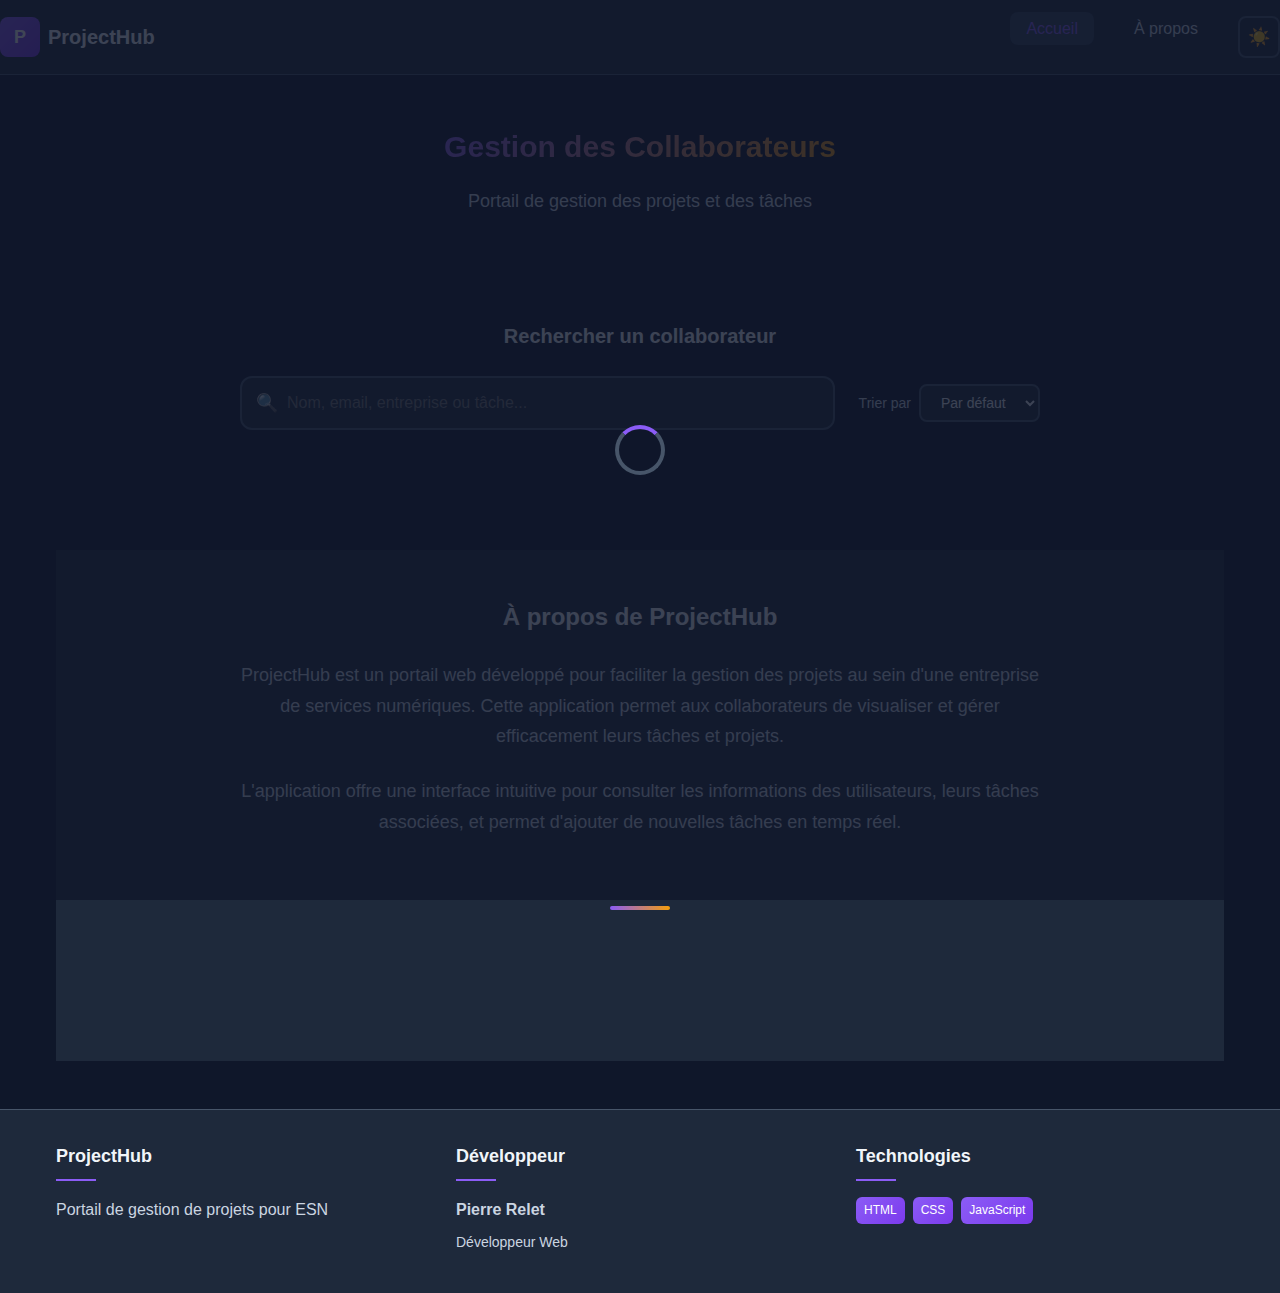
<file: index.html>
<!DOCTYPE html>
<html lang="fr">
<head>
    <meta charset="UTF-8">
    <meta name="viewport" content="width=device-width, initial-scale=1.0">
    <title>Portail de Gestion de Projets - ESN</title>
    <meta name="description" content="Portail web de gestion de projets pour entreprise de services numériques">
    <link rel="stylesheet" href="css/style.css">
    <link rel="stylesheet" href="css/responsive.css">
</head>
<body>
    <header class="header">
        <nav class="navbar" role="navigation" aria-label="Navigation principale">
            <div class="nav-container">
                <div class="nav-brand">
                    <div class="logo">
                        <div class="logo-icon">P</div>
                        <span class="logo-text">ProjectHub</span>
                    </div>
                </div>
                
                <button class="nav-toggle" aria-label="Ouvrir le menu" aria-expanded="false">
                    <span class="hamburger"></span>
                    <span class="hamburger"></span>
                    <span class="hamburger"></span>
                </button>
                
                <ul class="nav-menu">
                    <li class="nav-item">
                        <a href="index.html" class="nav-link active" aria-current="page">Accueil</a>
                    </li>
                    <li class="nav-item">
                        <a href="#about" class="nav-link">À propos</a>
                    </li>
                    <li class="nav-item">
                        <button class="theme-toggle" id="theme-toggle" aria-label="Changer le thème">
                            🌙
                        </button>
                    </li>
                </ul>
            </div>
        </nav>
    </header>

    <main class="main-content">
        <div class="container">
            <section class="main-title-section">
                <div class="title-wrapper">
                    <h1 id="main-title">Gestion des Collaborateurs</h1>
                    <p class="subtitle">Portail de gestion des projets et des tâches</p>
                </div>
                <div class="title-decoration"></div>
            </section>

            <section class="search-section">
                <div class="search-wrapper">
                    <h2 class="search-title">Rechercher un collaborateur</h2>
                </div>
                <div class="search-container">
                    <div class="search-input-wrapper">
                        <span class="search-icon">🔍</span>
                        <input type="text" id="search-input" class="search-input" placeholder="Nom, email, entreprise ou tâche...">
                    </div>
                    <div class="sort-container">
                        <label for="sort-select" class="sort-label">Trier par</label>
                        <select id="sort-select" class="sort-select">
                            <option value="default">Par défaut</option>
                            <option value="name">Nom</option>
                            <option value="company">Entreprise</option>
                            <option value="tasks">Tâches</option>
                        </select>
                    </div>
                </div>
            </section>

            <section class="users-section">
                <div id="users-container" class="users-grid">
                </div>
            </section>

            <section id="about" class="about-section">
                <div class="about-content">
                    <h2>À propos de ProjectHub</h2>
                    <p>ProjectHub est un portail web développé pour faciliter la gestion des projets au sein d'une entreprise de services numériques. Cette application permet aux collaborateurs de visualiser et gérer efficacement leurs tâches et projets.</p>
                    
                    <p>L'application offre une interface intuitive pour consulter les informations des utilisateurs, leurs tâches associées, et permet d'ajouter de nouvelles tâches en temps réel.</p>
                    
                    <div class="about-stats">
                        <div class="stat-card">
                            <h3>10</h3>
                            <p>Collaborateurs</p>
                        </div>
                        <div class="stat-card">
                            <h3>200+</h3>
                            <p>Tâches gérées</p>
                        </div>
                        <div class="stat-card">
                            <h3>100%</h3>
                            <p>Responsive</p>
                        </div>
                    </div>
                </div>
            </section>
        </div>
    </main>

    <footer class="footer">
        <div class="footer-content">
            <div class="footer-section">
                <h3>ProjectHub</h3>
                <p>Portail de gestion de projets pour ESN</p>
            </div>
            <div class="footer-section">
                <h3>Développeur</h3>
                <p class="developer-name">Pierre Relet</p>
                <p class="developer-title">Développeur Web</p>
            </div>
            <div class="footer-section">
                <h3>Technologies</h3>
                <div class="tech-tags">
                    <span class="tech-tag">HTML</span>
                    <span class="tech-tag">CSS</span>
                    <span class="tech-tag">JavaScript</span>
                </div>
            </div>
        </div>
    </footer>

    <div id="loader" class="loader">
        <div class="loader-spinner"></div>
    </div>

    <div id="error-container" style="display: none;"></div>
    <div id="success-container" style="display: none;"></div>

    <script src="js/utils.js"></script>
    <script src="js/api.js"></script>
    <script src="js/main.js"></script>
</body>
</html>
</file>
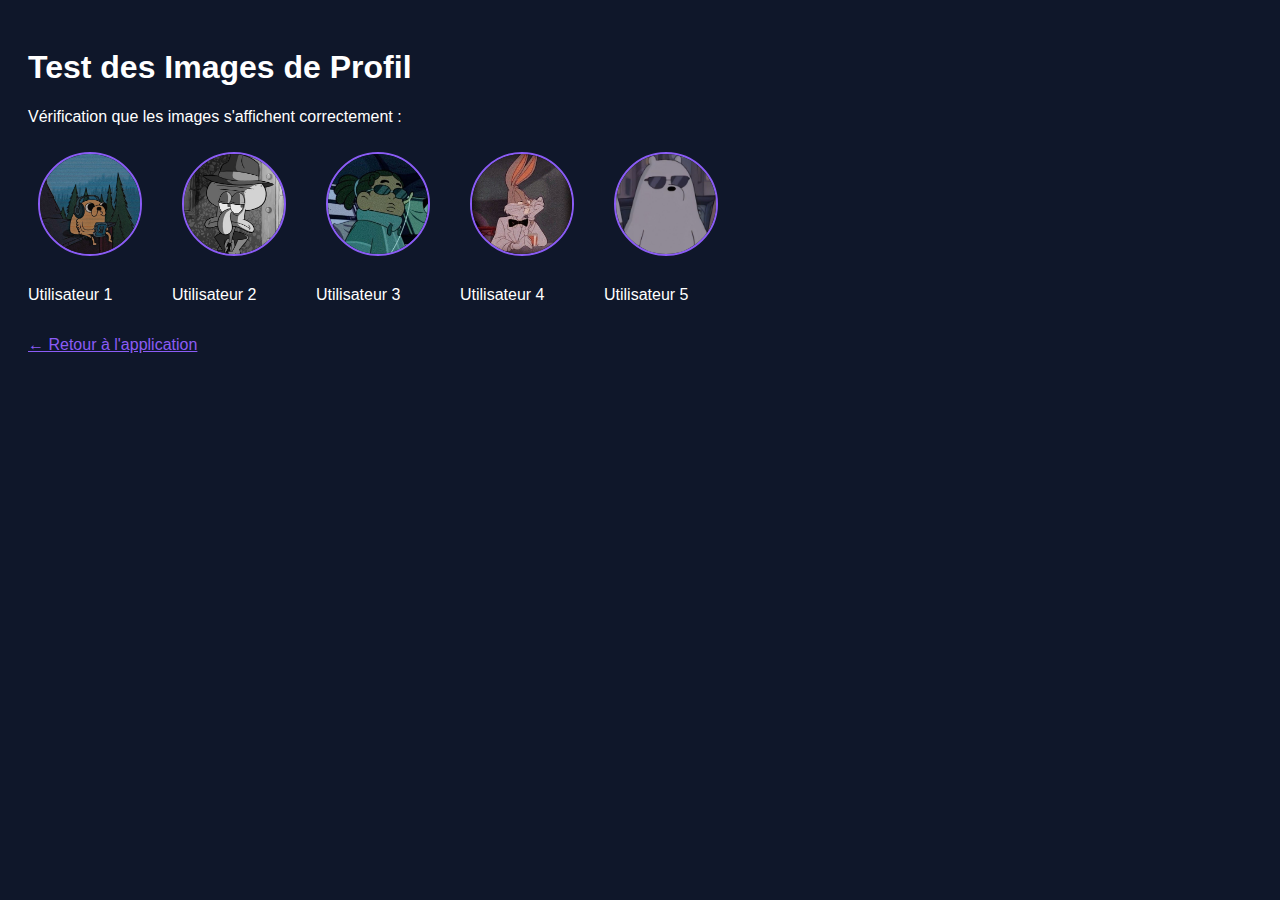
<file: test-images.html>
<!DOCTYPE html>
<html lang="fr">
<head>
    <meta charset="UTF-8">
    <meta name="viewport" content="width=device-width, initial-scale=1.0">
    <title>Test Images de Profil</title>
    <style>
        body { 
            background: #0f172a; 
            color: white; 
            font-family: Arial, sans-serif; 
            padding: 20px; 
        }
        .test-image { 
            width: 100px; 
            height: 100px; 
            border-radius: 50%; 
            object-fit: cover; 
            margin: 10px; 
            border: 2px solid #8b5cf6;
        }
        .test-container {
            display: flex;
            flex-wrap: wrap;
            gap: 20px;
        }
    </style>
</head>
<body>
    <h1>Test des Images de Profil</h1>
    <p>Vérification que les images s'affichent correctement :</p>
    
    <div class="test-container">
        <div>
            <img src="assets/images/1.jpg" alt="Utilisateur 1" class="test-image">
            <p>Utilisateur 1</p>
        </div>
        <div>
            <img src="assets/images/2.jpg" alt="Utilisateur 2" class="test-image">
            <p>Utilisateur 2</p>
        </div>
        <div>
            <img src="assets/images/3.jpg" alt="Utilisateur 3" class="test-image">
            <p>Utilisateur 3</p>
        </div>
        <div>
            <img src="assets/images/4.jpg" alt="Utilisateur 4" class="test-image">
            <p>Utilisateur 4</p>
        </div>
        <div>
            <img src="assets/images/5.jpg" alt="Utilisateur 5" class="test-image">
            <p>Utilisateur 5</p>
        </div>
    </div>
    
    <p><a href="index.html" style="color: #8b5cf6;">← Retour à l'application</a></p>
</body>
</html>
</file>
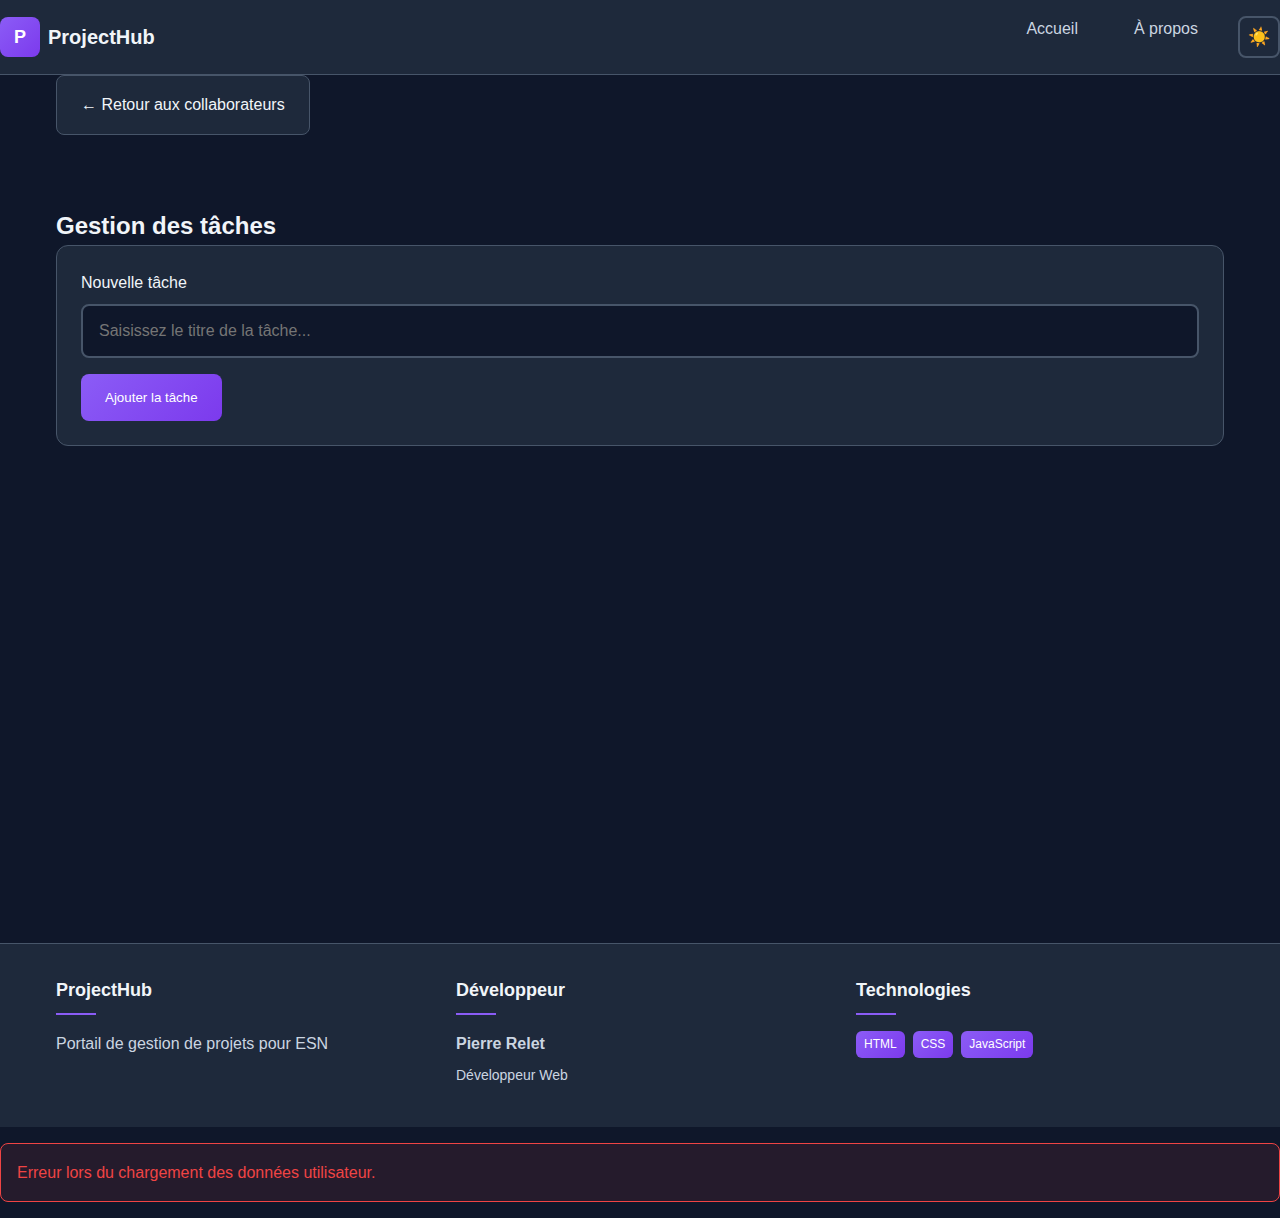
<file: user.html>
<!DOCTYPE html>
<html lang="fr">
<head>
    <meta charset="UTF-8">
    <meta name="viewport" content="width=device-width, initial-scale=1.0">
    <title>Détail Collaborateur - ProjectHub</title>
    <meta name="description" content="Détail du collaborateur et gestion de ses tâches">
    <link rel="stylesheet" href="css/style.css">
    <link rel="stylesheet" href="css/responsive.css">
</head>
<body>
    <header class="header">
        <nav class="navbar" role="navigation" aria-label="Navigation principale">
            <div class="nav-container">
                <div class="nav-brand">
                    <div class="logo">
                        <div class="logo-icon">P</div>
                        <span class="logo-text">ProjectHub</span>
                    </div>
                </div>
                
                <button class="nav-toggle" aria-label="Ouvrir le menu" aria-expanded="false">
                    <span class="hamburger"></span>
                    <span class="hamburger"></span>
                    <span class="hamburger"></span>
                </button>
                
                <ul class="nav-menu">
                    <li class="nav-item">
                        <a href="index.html" class="nav-link">Accueil</a>
                    </li>
                    <li class="nav-item">
                        <a href="index.html#about" class="nav-link">À propos</a>
                    </li>
                    <li class="nav-item">
                        <button class="theme-toggle" id="theme-toggle" aria-label="Changer le thème">
                            🌙
                        </button>
                    </li>
                </ul>
            </div>
        </nav>
    </header>

    <main class="main-content">
        <div class="container">
            <a href="index.html" class="back-btn" aria-label="Retour aux collaborateurs">
                ← Retour aux collaborateurs
            </a>

            <section id="user-info" class="user-info-section">
            </section>

            <section class="todos-section">
                <h2>Gestion des tâches</h2>
                
                <form id="add-todo-form" class="add-todo-form">
                    <div class="form-group">
                        <label for="todo-title" class="form-label">Nouvelle tâche</label>
                        <input type="text" id="todo-title" class="form-input" placeholder="Saisissez le titre de la tâche..." required>
                    </div>
                    <button type="submit" class="btn-primary">Ajouter la tâche</button>
                </form>

                <div id="todos-list" class="todos-grid">
                </div>
            </section>
        </div>
    </main>

    <footer class="footer">
        <div class="footer-content">
            <div class="footer-section">
                <h3>ProjectHub</h3>
                <p>Portail de gestion de projets pour ESN</p>
            </div>
            <div class="footer-section">
                <h3>Développeur</h3>
                <p class="developer-name">Pierre Relet</p>
                <p class="developer-title">Développeur Web</p>
            </div>
            <div class="footer-section">
                <h3>Technologies</h3>
                <div class="tech-tags">
                    <span class="tech-tag">HTML</span>
                    <span class="tech-tag">CSS</span>
                    <span class="tech-tag">JavaScript</span>
                </div>
            </div>
        </div>
    </footer>

    <div id="loader" class="loader">
        <div class="loader-spinner"></div>
    </div>

    <div id="error-container" style="display: none;"></div>
    <div id="success-container" style="display: none;"></div>

    <script src="js/utils.js"></script>
    <script src="js/api.js"></script>
    <script src="js/main.js"></script>
</body>
</html>
</file>
<file: css/style.css>
:root {
    --primary-color: #8b5cf6;
    --primary-dark: #7c3aed;
    --secondary-color: #64748b;
    --accent-color: #f59e0b;
    --success-color: #10b981;
    --danger-color: #ef4444;
    --warning-color: #f59e0b;
    
    --text-primary: #f1f5f9;
    --text-secondary: #cbd5e1;
    --text-light: #94a3b8;
    
    --bg-primary: #0f172a;
    --bg-secondary: #1e293b;
    --bg-tertiary: #334155;
    
    --border-color: #475569;
    --border-light: #334155;
    
    --shadow-sm: 0 1px 2px 0 rgb(0 0 0 / 0.05);
    --shadow-md: 0 4px 6px -1px rgb(0 0 0 / 0.1), 0 2px 4px -2px rgb(0 0 0 / 0.1);
    --shadow-lg: 0 10px 15px -3px rgb(0 0 0 / 0.1), 0 4px 6px -4px rgb(0 0 0 / 0.1);
    
    --radius-sm: 0.375rem;
    --radius-md: 0.5rem;
    --radius-lg: 0.75rem;
    
    --font-family: 'Inter', -apple-system, BlinkMacSystemFont, 'Segoe UI', Roboto, sans-serif;
    --font-size-xs: 0.75rem;
    --font-size-sm: 0.875rem;
    --font-size-base: 1rem;
    --font-size-lg: 1.125rem;
    --font-size-xl: 1.25rem;
    --font-size-2xl: 1.5rem;
    --font-size-3xl: 1.875rem;
    
    --spacing-xs: 0.25rem;
    --spacing-sm: 0.5rem;
    --spacing-md: 1rem;
    --spacing-lg: 1.5rem;
    --spacing-xl: 2rem;
    --spacing-2xl: 3rem;
}

[data-theme="light"] {
    --text-primary: #1e293b;
    --text-secondary: #475569;
    --text-light: #64748b;
    
    --bg-primary: #ffffff;
    --bg-secondary: #f8fafc;
    --bg-tertiary: #e2e8f0;
    
    --border-color: #cbd5e1;
    --border-light: #e2e8f0;
    
    --shadow-sm: 0 1px 2px 0 rgb(0 0 0 / 0.05);
    --shadow-md: 0 4px 6px -1px rgb(0 0 0 / 0.1), 0 2px 4px -2px rgb(0 0 0 / 0.1);
    --shadow-lg: 0 10px 15px -3px rgb(0 0 0 / 0.1), 0 4px 6px -4px rgb(0 0 0 / 0.1);
}

* {
    margin: 0;
    padding: 0;
    box-sizing: border-box;
}

body {
    font-family: var(--font-family);
    background-color: var(--bg-primary);
    color: var(--text-primary);
    line-height: 1.6;
    font-size: var(--font-size-base);
}

.container {
    max-width: 1200px;
    margin: 0 auto;
    padding: 0 var(--spacing-md);
}

header {
    background-color: var(--bg-secondary);
    border-bottom: 1px solid var(--border-color);
    position: sticky;
    top: 0;
    z-index: 100;
}

.nav-container {
    display: flex;
    justify-content: space-between;
    align-items: center;
    padding: var(--spacing-md) 0;
}

.nav-brand {
    display: flex;
    align-items: center;
}

.logo {
    display: flex;
    align-items: center;
    gap: var(--spacing-sm);
    text-decoration: none;
    color: var(--text-primary);
}

.logo-icon {
    width: 40px;
    height: 40px;
    background: linear-gradient(135deg, var(--primary-color), var(--primary-dark));
    border-radius: var(--radius-md);
    display: flex;
    align-items: center;
    justify-content: center;
    font-weight: bold;
    font-size: var(--font-size-lg);
    color: white;
}

.logo-text {
    font-size: var(--font-size-xl);
    font-weight: 600;
}

.nav-menu {
    display: flex;
    list-style: none;
    gap: var(--spacing-lg);
}

.nav-item {
    position: relative;
}

.nav-link {
    color: var(--text-secondary);
    text-decoration: none;
    padding: var(--spacing-sm) var(--spacing-md);
    border-radius: var(--radius-md);
    transition: all 0.3s ease;
    font-weight: 500;
}

.nav-link:hover,
.nav-link.active {
    color: var(--primary-color);
    background-color: var(--bg-tertiary);
}

.nav-toggle {
    display: none;
    flex-direction: column;
    background: none;
    border: none;
    cursor: pointer;
    padding: var(--spacing-sm);
    gap: 4px;
}

.hamburger {
    width: 25px;
    height: 3px;
    background-color: var(--text-primary);
    border-radius: 2px;
    transition: all 0.3s ease;
}

.nav-toggle:hover .hamburger {
    background-color: var(--primary-color);
}

.nav-toggle:focus {
    outline: 2px solid var(--primary-color);
    outline-offset: 2px;
}

.theme-toggle {
    background: none;
    border: 2px solid var(--border-color);
    border-radius: var(--radius-md);
    padding: var(--spacing-sm);
    cursor: pointer;
    color: var(--text-primary);
    font-size: var(--font-size-lg);
    transition: all 0.3s ease;
    margin-left: 0;
}

.theme-toggle:hover {
    border-color: var(--primary-color);
    background-color: var(--bg-tertiary);
}

.theme-toggle:focus {
    outline: 2px solid var(--primary-color);
    outline-offset: 2px;
}

.main-content {
    min-height: calc(100vh - 80px);
    background: var(--bg-primary);
}

.main-title-section {
    text-align: center;
    padding: var(--spacing-2xl) 0;
    background: transparent;
}

.title-wrapper {
    position: relative;
    display: inline-block;
}

#main-title {
    font-size: var(--font-size-3xl);
    font-weight: 700;
    margin-bottom: var(--spacing-md);
    background: linear-gradient(135deg, var(--primary-color), var(--accent-color));
    -webkit-background-clip: text;
    -webkit-text-fill-color: transparent;
    background-clip: text;
}

.subtitle {
    font-size: var(--font-size-lg);
    color: var(--text-secondary);
    margin-bottom: var(--spacing-lg);
}

.title-decoration {
    position: absolute;
    bottom: -10px;
    left: 50%;
    transform: translateX(-50%);
    width: 60px;
    height: 4px;
    background: linear-gradient(90deg, var(--primary-color), var(--accent-color));
    border-radius: 2px;
}

.search-section {
    padding: var(--spacing-xl) 0;
    background: transparent;
}

.search-wrapper {
    text-align: center;
    margin-bottom: var(--spacing-lg);
}

.search-title {
    font-size: var(--font-size-xl);
    font-weight: 600;
    margin-bottom: var(--spacing-md);
    color: var(--text-primary);
}

.search-container {
    display: flex;
    justify-content: space-between;
    align-items: center;
    gap: var(--spacing-lg);
    max-width: 800px;
    margin: 0 auto;
}

.search-input-wrapper {
    position: relative;
    flex: 1;
    max-width: none;
    width: 100%;
}

.search-input {
    width: 100%;
    padding: var(--spacing-md) var(--spacing-lg);
    padding-left: 45px;
    border: 2px solid var(--border-color);
    border-radius: var(--radius-lg);
    background-color: var(--bg-secondary);
    color: var(--text-primary);
    font-size: var(--font-size-base);
    transition: all 0.3s ease;
}

.search-input:focus {
    outline: none;
    border-color: var(--primary-color);
    box-shadow: 0 0 0 3px rgba(139, 92, 246, 0.1);
}

.search-icon {
    position: absolute;
    left: var(--spacing-md);
    top: 50%;
    transform: translateY(-50%);
    color: var(--text-light);
    font-size: var(--font-size-lg);
}

.sort-container {
    display: flex;
    align-items: center;
    gap: var(--spacing-sm);
    flex-shrink: 0;
}

.sort-label {
    font-size: var(--font-size-sm);
    color: var(--text-secondary);
    font-weight: 500;
}

.sort-select {
    padding: var(--spacing-sm) var(--spacing-md);
    border: 2px solid var(--border-color);
    border-radius: var(--radius-md);
    background-color: var(--bg-secondary);
    color: var(--text-primary);
    font-size: var(--font-size-sm);
    cursor: pointer;
    transition: all 0.3s ease;
}

.sort-select:focus {
    outline: none;
    border-color: var(--primary-color);
}

.users-section {
    padding: var(--spacing-xl) 0;
}

.users-grid {
    display: grid;
    grid-template-columns: repeat(auto-fill, minmax(300px, 1fr));
    gap: var(--spacing-lg);
    margin-top: var(--spacing-lg);
}

.user-card {
    background-color: var(--bg-secondary);
    border: 1px solid var(--border-color);
    border-radius: var(--radius-lg);
    padding: var(--spacing-lg);
    transition: all 0.3s ease;
    position: relative;
    overflow: hidden;
}

.user-card:hover {
    transform: translateY(-5px);
    box-shadow: var(--shadow-lg);
    border-color: var(--primary-color);
}

.user-card::before {
    content: '';
    position: absolute;
    top: 0;
    left: -100%;
    width: 100%;
    height: 100%;
    background: linear-gradient(90deg, transparent, rgba(139, 92, 246, 0.1), transparent);
    transition: left 0.5s ease;
}

.user-card:hover::before {
    left: 100%;
}

.user-avatar {
    width: 60px;
    height: 60px;
    border-radius: 50%;
    overflow: hidden;
    margin-bottom: var(--spacing-md);
    position: relative;
}

.profile-image {
    width: 100%;
    height: 100%;
    object-fit: cover;
    transition: transform 0.3s ease;
}

.profile-image:hover {
    transform: scale(1.1);
}

.avatar-fallback {
    width: 100%;
    height: 100%;
    background: linear-gradient(135deg, var(--primary-color), var(--primary-dark));
    display: flex;
    align-items: center;
    justify-content: center;
    color: white;
    font-weight: bold;
    font-size: var(--font-size-lg);
}

.user-info {
    flex: 1;
}

.user-name {
    font-size: var(--font-size-lg);
    font-weight: 600;
    margin-bottom: var(--spacing-xs);
    color: var(--text-primary);
}

.user-email {
    color: var(--text-secondary);
    font-size: var(--font-size-sm);
    margin-bottom: var(--spacing-sm);
}

.user-details {
    margin-bottom: var(--spacing-md);
}

.user-company {
    background-color: var(--bg-tertiary);
    color: var(--text-primary);
    padding: var(--spacing-xs) var(--spacing-sm);
    border-radius: var(--radius-sm);
    font-size: var(--font-size-xs);
    font-weight: 500;
}

.user-stats {
    margin-bottom: var(--spacing-md);
}

.stat-item {
    color: var(--text-light);
    font-size: var(--font-size-sm);
}

.view-btn {
    display: inline-block;
    background: linear-gradient(135deg, var(--primary-color), var(--primary-dark));
    color: white;
    padding: var(--spacing-sm) var(--spacing-lg);
    border-radius: var(--radius-md);
    text-decoration: none;
    font-weight: 500;
    transition: all 0.3s ease;
    position: relative;
    overflow: hidden;
}

.view-btn:hover {
    transform: translateY(-2px);
    box-shadow: var(--shadow-md);
}

.view-btn::before {
    content: '';
    position: absolute;
    top: 0;
    left: -100%;
    width: 100%;
    height: 100%;
    background: linear-gradient(90deg, transparent, rgba(255, 255, 255, 0.2), transparent);
    transition: left 0.5s ease;
}

.view-btn:hover::before {
    left: 100%;
}

.user-info-grid {
    display: grid;
    grid-template-columns: auto 1fr;
    gap: var(--spacing-xl);
    align-items: start;
}

.user-info-avatar {
    width: 120px;
    height: 120px;
    border-radius: 50%;
    overflow: hidden;
    position: relative;
}

.profile-image-large {
    width: 100%;
    height: 100%;
    object-fit: cover;
}

.avatar-fallback-large {
    width: 100%;
    height: 100%;
    background: linear-gradient(135deg, var(--primary-color), var(--primary-dark));
    display: flex;
    align-items: center;
    justify-content: center;
    color: white;
    font-weight: bold;
    font-size: var(--font-size-2xl);
}

.user-info-details h1 {
    font-size: var(--font-size-2xl);
    margin-bottom: var(--spacing-sm);
}

.user-info-details p {
    margin-bottom: var(--spacing-sm);
    color: var(--text-secondary);
}

.user-stats {
    display: flex;
    gap: var(--spacing-lg);
    margin-top: var(--spacing-lg);
}

.stat-item {
    text-align: center;
}

.stat-label {
    display: block;
    font-size: var(--font-size-sm);
    color: var(--text-light);
    margin-bottom: var(--spacing-xs);
}

.stat-number {
    display: block;
    font-size: var(--font-size-xl);
    font-weight: bold;
    color: var(--primary-color);
}

.todos-section {
    margin-top: var(--spacing-2xl);
}

.todos-grid {
    display: grid;
    gap: var(--spacing-md);
    margin-top: var(--spacing-lg);
}

.todo-card {
    background-color: var(--bg-secondary);
    border: 1px solid var(--border-color);
    border-radius: var(--radius-md);
    padding: var(--spacing-lg);
    transition: all 0.3s ease;
}

.todo-card:hover {
    border-color: var(--primary-color);
    transform: translateY(-2px);
}

.todo-card.completed {
    opacity: 0.7;
    border-color: var(--success-color);
}

.todo-card.completed .todo-title {
    text-decoration: line-through;
    color: var(--text-light);
}

.todo-content {
    display: flex;
    justify-content: space-between;
    align-items: center;
}

.todo-title {
    font-size: var(--font-size-base);
    color: var(--text-primary);
    margin: 0;
}

.todo-card-actions {
    display: flex;
    gap: var(--spacing-sm);
}

.todo-toggle-btn {
    background: none;
    border: 2px solid var(--success-color);
    color: var(--success-color);
    cursor: pointer;
    padding: var(--spacing-xs) var(--spacing-sm);
    border-radius: var(--radius-sm);
    transition: all 0.3s ease;
    font-size: var(--font-size-sm);
    font-weight: 500;
}

.todo-toggle-btn:hover {
    background-color: var(--success-color);
    color: white;
}

.todo-toggle-btn.completed {
    background-color: var(--success-color);
    color: white;
}

.todo-toggle-btn.completed:hover {
    background-color: var(--danger-color);
    border-color: var(--danger-color);
}

.delete-todo-btn {
    background: none;
    border: 2px solid var(--danger-color);
    color: var(--danger-color);
    cursor: pointer;
    padding: var(--spacing-xs);
    border-radius: var(--radius-sm);
    transition: all 0.3s ease;
}

.delete-todo-btn:hover {
    background-color: var(--danger-color);
    color: white;
}

.delete-todo-btn:active {
    transform: scale(0.95);
}

.add-todo-form {
    background-color: var(--bg-secondary);
    border: 1px solid var(--border-color);
    border-radius: var(--radius-lg);
    padding: var(--spacing-lg);
    margin-bottom: var(--spacing-lg);
}

.form-group {
    margin-bottom: var(--spacing-md);
}

.form-label {
    display: block;
    margin-bottom: var(--spacing-sm);
    font-weight: 500;
    color: var(--text-primary);
}

.form-input {
    width: 100%;
    padding: var(--spacing-md);
    border: 2px solid var(--border-color);
    border-radius: var(--radius-md);
    background-color: var(--bg-primary);
    color: var(--text-primary);
    font-size: var(--font-size-base);
    transition: all 0.3s ease;
}

.form-input:focus {
    outline: none;
    border-color: var(--primary-color);
    box-shadow: 0 0 0 3px rgba(139, 92, 246, 0.1);
}

.btn-primary {
    background: linear-gradient(135deg, var(--primary-color), var(--primary-dark));
    color: white;
    border: none;
    padding: var(--spacing-md) var(--spacing-lg);
    border-radius: var(--radius-md);
    font-weight: 500;
    cursor: pointer;
    transition: all 0.3s ease;
}

.btn-primary:hover {
    transform: translateY(-2px);
    box-shadow: var(--shadow-md);
}

.back-btn {
    display: inline-flex;
    align-items: center;
    gap: var(--spacing-sm);
    background-color: var(--bg-secondary);
    color: var(--text-primary);
    padding: var(--spacing-md) var(--spacing-lg);
    border-radius: var(--radius-md);
    text-decoration: none;
    border: 1px solid var(--border-color);
    transition: all 0.3s ease;
    margin-bottom: var(--spacing-lg);
}

.back-btn:hover {
    background-color: var(--bg-tertiary);
    border-color: var(--primary-color);
}

.about-section {
    padding: var(--spacing-2xl) 0;
    background-color: var(--bg-secondary);
}

.about-content {
    max-width: 800px;
    margin: 0 auto;
    text-align: center;
}

.about-content h2 {
    font-size: var(--font-size-2xl);
    margin-bottom: var(--spacing-lg);
    color: var(--text-primary);
}

.about-content p {
    font-size: var(--font-size-lg);
    color: var(--text-secondary);
    margin-bottom: var(--spacing-lg);
    line-height: 1.7;
}

.about-stats {
    display: grid;
    grid-template-columns: repeat(auto-fit, minmax(200px, 1fr));
    gap: var(--spacing-lg);
    margin-top: var(--spacing-xl);
}

.stat-card {
    background-color: var(--bg-primary);
    border: 1px solid var(--border-color);
    border-radius: var(--radius-lg);
    padding: var(--spacing-lg);
    text-align: center;
    transition: all 0.3s ease;
}

.stat-card:hover {
    transform: translateY(-5px);
    border-color: var(--primary-color);
}

.stat-card h3 {
    font-size: var(--font-size-2xl);
    color: var(--primary-color);
    margin-bottom: var(--spacing-sm);
}

.stat-card p {
    color: var(--text-secondary);
    font-size: var(--font-size-sm);
}

footer {
    background-color: var(--bg-secondary);
    padding: var(--spacing-xl) 0;
    border-top: 1px solid var(--border-color);
    margin-top: var(--spacing-2xl);
}

.footer-content {
    display: grid;
    grid-template-columns: repeat(auto-fit, minmax(250px, 1fr));
    gap: var(--spacing-xl);
    max-width: 1200px;
    margin: 0 auto;
    padding: 0 var(--spacing-md);
}

.footer-section h3 {
    color: var(--text-primary);
    margin-bottom: var(--spacing-md);
    font-size: var(--font-size-lg);
}

.footer-section h3::after {
    content: '';
    display: block;
    width: 40px;
    height: 2px;
    background: var(--primary-color);
    margin-top: var(--spacing-sm);
}

.footer-section p {
    color: var(--text-secondary);
    margin-bottom: var(--spacing-sm);
}

.developer-name {
    font-weight: 600;
    color: var(--primary-color);
}

.developer-title {
    font-size: var(--font-size-sm);
    color: var(--text-light);
}

.tech-tags {
    display: flex;
    flex-wrap: wrap;
    gap: var(--spacing-sm);
}

.tech-tag {
    background: linear-gradient(135deg, var(--primary-color), var(--primary-dark));
    color: white;
    padding: var(--spacing-xs) var(--spacing-sm);
    border-radius: var(--radius-sm);
    font-size: var(--font-size-xs);
    font-weight: 500;
}

.loader {
    position: fixed;
    top: 0;
    left: 0;
    width: 100%;
    height: 100%;
    background-color: rgba(15, 23, 42, 0.8);
    display: none;
    justify-content: center;
    align-items: center;
    z-index: 9999;
}

.loader-spinner {
    width: 50px;
    height: 50px;
    border: 4px solid var(--border-color);
    border-top: 4px solid var(--primary-color);
    border-radius: 50%;
    animation: spin 1s linear infinite;
}

@keyframes spin {
    0% { transform: rotate(0deg); }
    100% { transform: rotate(360deg); }
}

.error-message,
.success-message {
    padding: var(--spacing-md);
    border-radius: var(--radius-md);
    margin: var(--spacing-md) 0;
    font-weight: 500;
}

.error-message {
    background-color: rgba(239, 68, 68, 0.1);
    color: var(--danger-color);
    border: 1px solid var(--danger-color);
}

.success-message {
    background-color: rgba(16, 185, 129, 0.1);
    color: var(--success-color);
    border: 1px solid var(--success-color);
}

.no-results {
    text-align: center;
    color: var(--text-light);
    font-style: italic;
    padding: var(--spacing-xl);
}

.fade-in-up {
    opacity: 0;
    transform: translateY(30px);
    transition: all 0.6s ease;
}

.fade-in-up.animate {
    opacity: 1;
    transform: translateY(0);
}

@keyframes fadeOut {
    from {
        opacity: 1;
        transform: scale(1);
    }
    to {
        opacity: 0;
        transform: scale(0.8);
    }
}

@keyframes particleFloat {
    0% {
        transform: translate(0, 0) scale(1);
        opacity: 1;
    }
    100% {
        transform: translate(var(--random-x, 0), var(--random-y, -100px)) scale(0);
        opacity: 0;
    }
}
</file>
<file: css/responsive.css>
@media screen and (max-width: 767px) {
    .nav-menu {
        position: fixed;
        top: 100%;
        left: 0;
        width: 100%;
        background-color: var(--bg-primary);
        flex-direction: column;
        padding: var(--spacing-xl);
        box-shadow: var(--shadow-lg);
        transform: translateY(-100%);
        opacity: 0;
        visibility: hidden;
        transition: all 0.3s ease;
        z-index: 999;
        border-top: 1px solid var(--border-color);
        gap: var(--spacing-lg);
    }
    
    .nav-menu.active {
        transform: translateY(0);
        opacity: 1;
        visibility: visible;
    }

    .nav-toggle {
        display: flex !important;
        visibility: visible !important;
        opacity: 1 !important;
    }

    .nav-toggle.active .hamburger:nth-child(1) {
        transform: rotate(-45deg) translate(-5px, 6px);
    }

    .nav-toggle.active .hamburger:nth-child(2) {
        opacity: 0;
    }

    .nav-toggle.active .hamburger:nth-child(3) {
        transform: rotate(45deg) translate(-5px, -6px);
    }
    
    .nav-menu .nav-item {
        width: 100%;
        text-align: center;
    }
    
    .nav-menu .nav-link {
        display: block;
        padding: var(--spacing-lg);
        font-size: var(--font-size-lg);
        font-weight: 500;
        color: var(--text-primary);
        text-decoration: none;
        border-radius: var(--radius-md);
        transition: all 0.3s ease;
        border: 1px solid transparent;
    }
    
    .nav-menu .nav-link:hover {
        background-color: var(--bg-secondary);
        border-color: var(--primary-color);
        color: var(--primary-color);
        transform: translateY(-2px);
    }
    
    .nav-menu .nav-link.active {
        background-color: var(--primary-color);
        color: white;
        border-color: var(--primary-color);
    }
    
    .nav-menu .theme-toggle {
        width: 100%;
        margin: 0;
        padding: var(--spacing-lg);
        font-size: var(--font-size-lg);
        border: 2px solid var(--border-color);
        background-color: var(--bg-secondary);
    }
    
    .nav-menu .theme-toggle:hover {
        background-color: var(--bg-tertiary);
        border-color: var(--primary-color);
    }

    .hero {
        padding: var(--spacing-xl) 0;
    }

    .hero h1 {
        font-size: var(--font-size-2xl);
    }

    .hero p {
        font-size: var(--font-size-base);
    }

    .users-grid {
        grid-template-columns: 1fr;
        gap: var(--spacing-md);
    }

    .user-card {
        padding: var(--spacing-md);
    }

    .user-info-grid {
        grid-template-columns: 1fr;
        text-align: center;
        gap: var(--spacing-lg);
    }

    .user-info-avatar {
        margin: 0 auto;
    }

    .user-stats {
        justify-content: center;
    }

    .search-container {
        flex-direction: column;
        padding: var(--spacing-md);
    }

    .search-input-wrapper {
        max-width: 100%;
        margin-bottom: var(--spacing-md);
    }

    .about-content {
        padding: 0 var(--spacing-md);
    }

    .about-stats {
        grid-template-columns: 1fr;
        gap: var(--spacing-md);
    }

    .footer-content {
        grid-template-columns: 1fr;
        text-align: center;
    }

    .footer-section h3::after {
        margin: var(--spacing-sm) auto 0;
    }

    .tech-tags {
        justify-content: center;
    }
}

@media screen and (min-width: 768px) and (max-width: 1024px) {
    .users-grid {
        grid-template-columns: repeat(2, 1fr);
    }

    .about-stats {
        grid-template-columns: repeat(2, 1fr);
    }

    .footer-content {
        grid-template-columns: repeat(2, 1fr);
    }
}

@media screen and (min-width: 1025px) {
    .nav-toggle {
        display: none !important;
    }
    
    .nav-menu {
        display: flex !important;
    }

    .users-grid {
        grid-template-columns: repeat(3, 1fr);
    }

    .about-stats {
        grid-template-columns: repeat(3, 1fr);
    }

    .footer-content {
        grid-template-columns: repeat(3, 1fr);
    }
}
</file>
